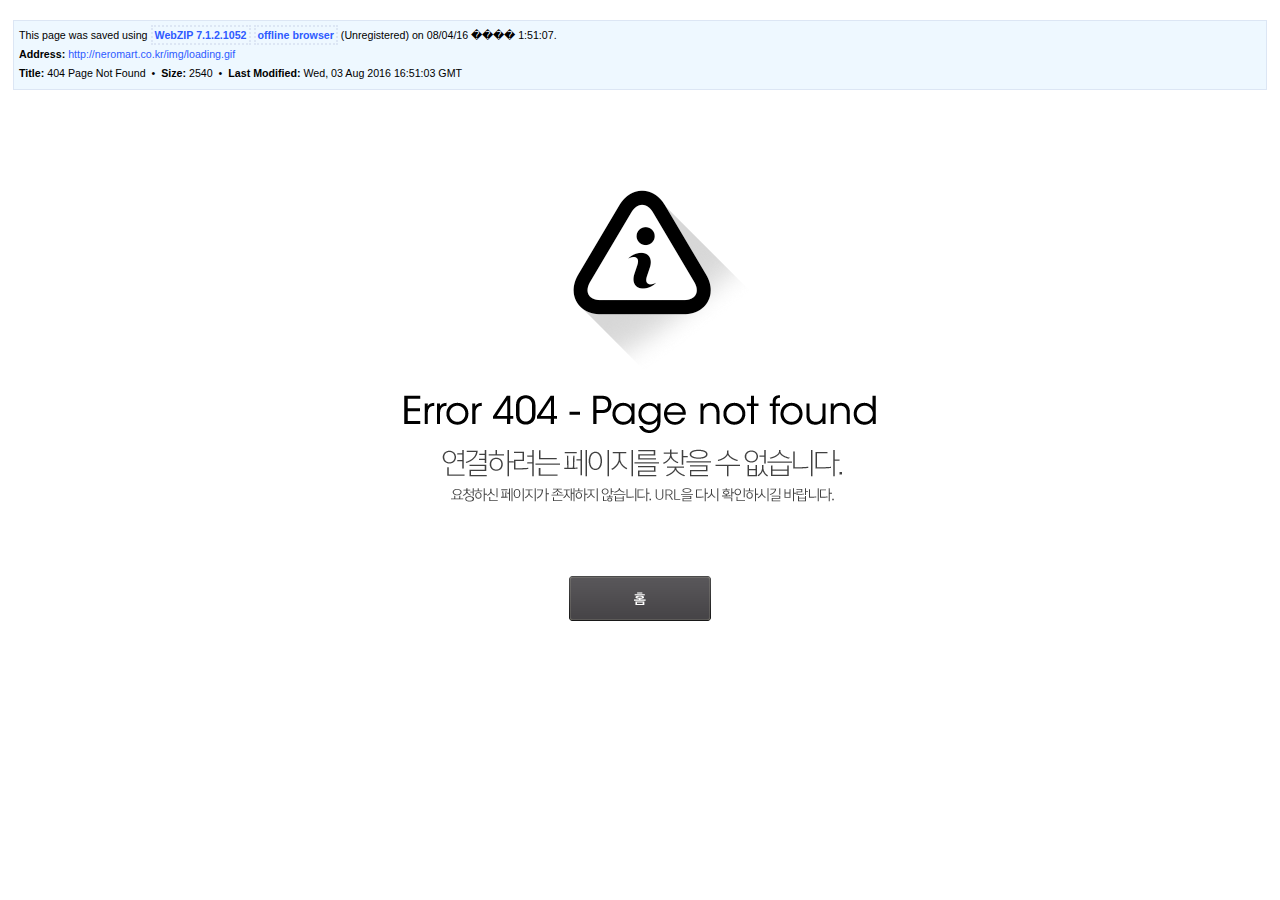
<file: img/loading.gif.html>
<!DOCTYPE html>
<html lang="en">
<head>
<meta http-equiv="Content-Type" content="text/html; charset=utf-8" />
<title>404 Page Not Found</title>
<style type="text/css">
body {
	background-color: #fff;		
}
.pdt80 {padding-top:80px;}
.pdt50 {padding-top:50px;}
.pdt20 {padding-top:20px;}
.pdt30 {padding-top:30px;}

table.company td.pretext {font-family:'����',Dotum,tahoma,AppleGothic,sans-serif;font-size:16px;color:#000000;font-weight:bold}
table.company td.phone {font-family:tahoma;font-size:24px;font-weight:bold;color:#000000;}
</style>
<script>
			(function(i,s,o,g,r,a,m){i['GoogleAnalyticsObject']=r;i[r]=i[r]||function(){
			(i[r].q=i[r].q||[]).push(arguments)},i[r].l=1*new Date();a=s.createElement(o),
			m=s.getElementsByTagName(o)[0];a.async=1;a.src=g;m.parentNode.insertBefore(a,m)
			})(window,document,'script','//www.google-analytics.com/analytics.js','ga');
			ga('create', 'UA-80995535-1', 'auto');
			ga_require_ec = false;
			ga('send', 'pageview');
			</script></head>

<script type="text/javascript">
var isMobile = {
    Android: function() {
        return navigator.userAgent.match(/Android/i);
    },
    BlackBerry: function() {
        return navigator.userAgent.match(/BlackBerry/i);
    },
    iOS: function() {
        return navigator.userAgent.match(/iPhone|iPad|iPod/i);
    },
    Opera: function() {
        return navigator.userAgent.match(/Opera Mini/i);
    },
    Windows: function() {
        return navigator.userAgent.match(/IEMobile/i);
    },
    any: function() {
        return (isMobile.Android() || isMobile.BlackBerry() || isMobile.iOS() || isMobile.Opera() || isMobile.Windows());
    }
};
</script>

<body>


<!-- Copyright � 2008. Spidersoft Ltd -->
<style>
A.applink:hover {border: 2px dotted #DCE6F4;padding:2px;background-color:#ffff00;color:green;text-decoration:none}
A.applink       {border: 2px dotted #DCE6F4;padding:2px;color:#2F5BFF;background:transparent;text-decoration:none}
A.info          {color:#2F5BFF;background:transparent;text-decoration:none}
A.info:hover    {color:green;background:transparent;text-decoration:underline}
</style>
<div style='BORDER: 1px solid #DCE6F4; MARGIN-TOP: 20px; MARGIN-BOTTOM: 20px; MARGIN-LEFT: 5px; MARGIN-RIGHT: 5px; PADDING: 5px; BACKGROUND-COLOR: #eef8ff;line-height:180%; COLOR: #000000; font-family: Arial; font-size: 8pt; width=100%; FILTER: progid:DXImageTransform.Microsoft.Gradient(GradientType=0, StartColorStr="#FFFFFFFF", EndColorStr="#F2F5FAFF");'>
This page was saved using <a class="applink" href="http://www.spidersoft.com"><b>WebZIP 7.1.2.1052</b></a> <a class="applink" href="http://www.spidersoft.com"><b>offline browser</b></a>  (Unregistered) on  08/04/16 ���� 1:51:07.<br>
<b>Address:</b> <a class="info" href="http://neromart.co.kr/img/loading.gif">http://neromart.co.kr/img/loading.gif</a><br>
<b>Title:</b> 404 Page Not Found &nbsp;&bull;&nbsp; <b>Size:</b> 2540 &nbsp;&bull;&nbsp; <b>Last Modified:</b> Wed, 03 Aug 2016 16:51:03 GMT<br></div>
<!-- /Copyright � 2008. Spidersoft Ltd -->



	<center>

	<div id="PC" style="display:none;" class="pdt80">		
		<div><img src="../data/skin/default_160721/errdoc/images/pc_img_404.gif"></div>
		<div style="padding-top:70px"><a href="http://neromart.co.kr/"><img src="../data/skin/default_160721/errdoc/images/pc_btn_go_home.gif" border="0" /></a></div>		
	</div>

	<div id="MOBILE" style="display:none" class="pdt20">
		<div><img src="../data/skin/default_160721/errdoc/images/m_img_404.gif"></div>
		<div class="pdt30"></div>		
		<div><a href="http://neromart.co.kr/"><img src="../data/skin/default_160721/errdoc/images/m_btn_go_mall.gif" border="0" /></a></div>		
	</div>

	</center>
	<script type="text/javascript">
		if( isMobile.any() ){
			document.getElementById('MOBILE').style.display = 'block';
		}else{
			document.getElementById('PC').style.display = 'block';
		}
	</script>
</body>
</html>
</file>
